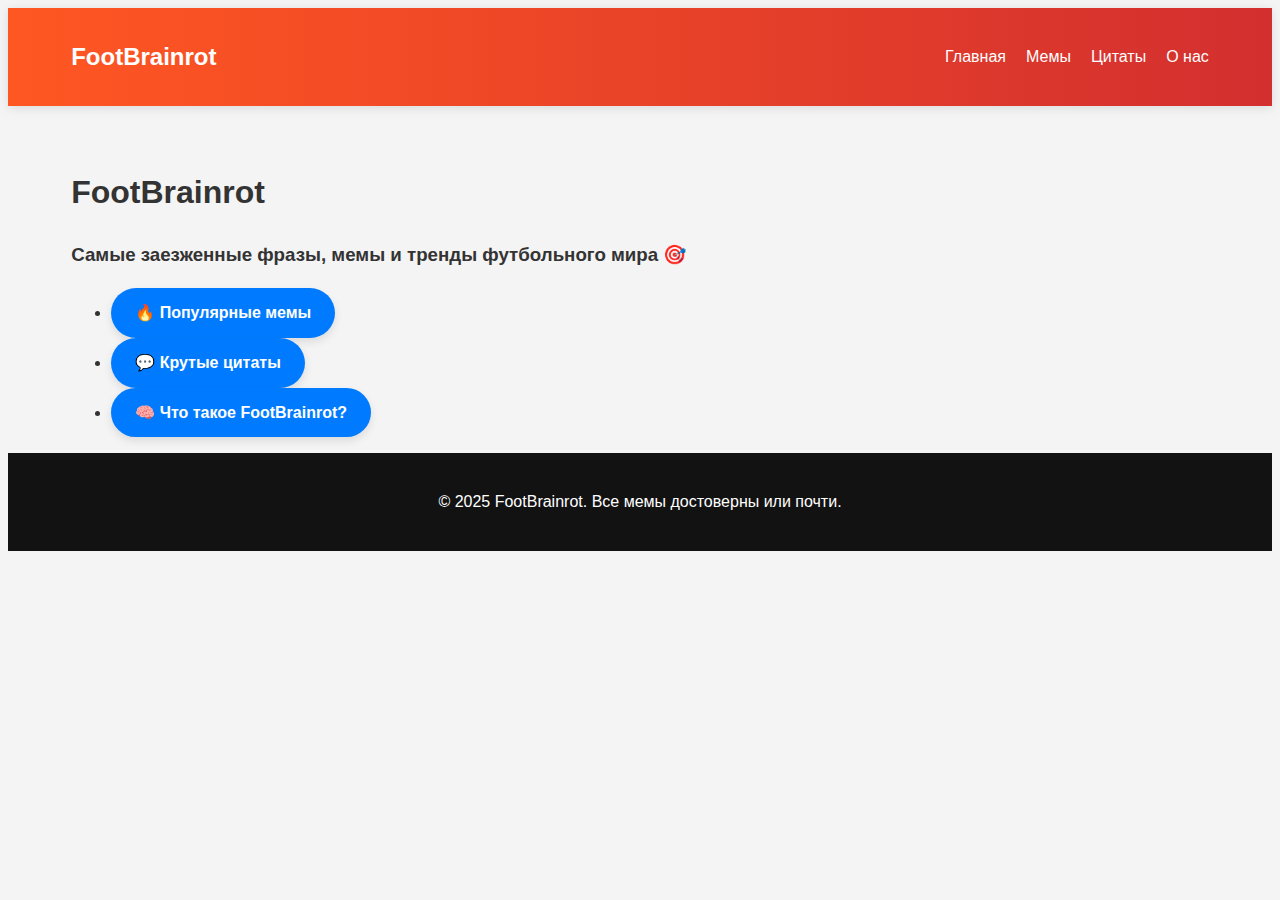
<file: index.html>
<!DOCTYPE html>
<html lang="ru">
<head>
  <meta charset="UTF-8">
  <meta name="viewport" content="width=device-width, initial-scale=1">
  <title>FootBrainrot - Футбольные Брейнроты</title>
  <link rel="stylesheet" href="style.css">
</head>
<body>

  <!-- Шапка -->
  <header class="header">
    <div class="container">
      <div class="header-content">
        <div class="logo">
         
          <span>FootBrainrot</span>
        </div>
        <nav class="nav">
          <ul>
            <li><a href="index.html">Главная</a></li>
            <li><a href="memes.html">Мемы</a></li>
            <li><a href="quotes.html">Цитаты</a></li>
            
            <li><a href="about.html">О нас</a></li>
          </ul>
        </nav>
      </div>
    </div>
  </header>

  <!-- Основной контент -->
  <main class="main">
    <section class="intro">
      <div class="container">
        <h1>FootBrainrot</h1>
        <h3>Самые заезженные фразы, мемы и тренды футбольного мира 🎯</h3>
      </div>
    </section>

   <section class="features">
  <div class="container">
    <ul class="menu-links">
      <li><a href="memes.html">🔥 Популярные мемы</a></li>
      <li><a href="quotes.html">💬 Крутые цитаты</a></li>
      <li><a href="about.html">🧠 Что такое FootBrainrot?</a></li>
    </ul>
  </div>
</section>

  <!-- Подвал -->
  <footer class="footer">
    <div class="container">
      <p>&copy; 2025 FootBrainrot. Все мемы достоверны или почти.</p>
    </div>
  </footer>

</body>
</html>
</file>
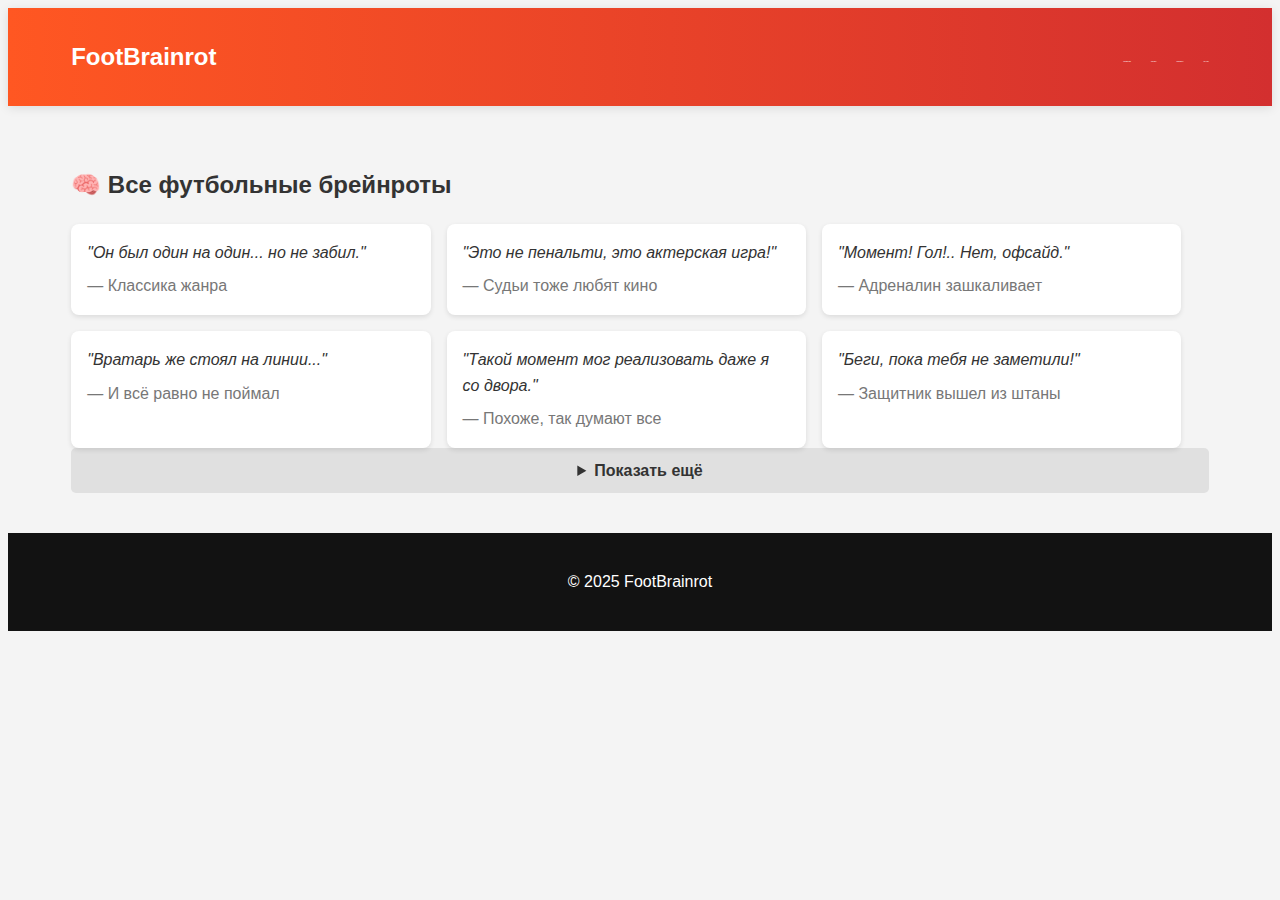
<file: quotes.html>
<html lang="ru">
<head>
  <meta charset="UTF-8">
  <meta name="viewport" content="width=device-width, initial-scale=1">
  <title>Брейнроты - FootBrainrot</title>
  <link rel="stylesheet" href="style.css">
  <link rel="stylesheet" href="brainrots.css">
</head>
<body>

  <!-- Шапка -->
  <header class="header">
    <div class="container">
      <div class="header-content">
        <div class="logo">
          
          <span>FootBrainrot</span>
        </div>
        <nav class="nav">
          <ul>
            <li><a href="index.html">Главная</a></li>
            <li><a href="memes.html">Мемы</a></li>
            <li><a href="quotes.html">Цитаты</a></li>
            <li><a href="about.html">О нас</a></li>
           
          </ul>
        </nav>
      </div>
    </div>
  </header>

  <!-- Брейнроты -->
  <main class="main">
    <section class="brainrots-section">
      <div class="container">
        <h2>🧠 Все футбольные брейнроты</h2>

        <div class="brainrot-list">

          <!-- Основные цитаты -->
          <div class="brainrot-card">
            <div class="brainrot-text">"Он был один на один... но не забил."</div>
            <div class="brainrot-author">— Классика жанра</div>
          </div>

          <div class="brainrot-card">
            <div class="brainrot-text">"Это не пенальти, это актерская игра!"</div>
            <div class="brainrot-author">— Судьи тоже любят кино</div>
          </div>

          <div class="brainrot-card">
            <div class="brainrot-text">"Момент! Гол!.. Нет, офсайд."</div>
            <div class="brainrot-author">— Адреналин зашкаливает</div>
          </div>

          <div class="brainrot-card">
            <div class="brainrot-text">"Вратарь же стоял на линии..."</div>
            <div class="brainrot-author">— И всё равно не поймал</div>
          </div>

          <div class="brainrot-card">
            <div class="brainrot-text">"Такой момент мог реализовать даже я со двора."</div>
            <div class="brainrot-author">— Похоже, так думают все</div>
          </div>

          <div class="brainrot-card">
            <div class="brainrot-text">"Беги, пока тебя не заметили!"</div>
            <div class="brainrot-author">— Защитник вышел из штаны</div>
          </div>

        </div>

        <!-- Дополнительные цитаты -->
        <div class="show-more-section">
          <details>
            <summary>Показать ещё</summary>
            <div class="hidden-cards">
              <div class="brainrot-card">
                <div class="brainrot-text">"Игрок упал — арбитр видел!"</div>
                <div class="brainrot-author">— Но не дал пенальти</div>
              </div>

              <div class="brainrot-card">
                <div class="brainrot-text">"Это штанга, а не перекладина!"</div>
                <div class="brainrot-author">— Дебаты века</div>
              </div>

              <div class="brainrot-card">
                <div class="brainrot-text">"Давай, ты сможешь!"</div>
                <div class="brainrot-author">— Перед каждым ударом</div>
              </div>

              <div class="brainrot-card">
                <div class="brainrot-text">"Ничья устраивает обе команды."</div>
                <div class="brainrot-author">— Хотя никто не хотел ничью</div>
              </div>

              <div class="brainrot-card">
                <div class="brainrot-text">"Судья просто хочет домой."</div>
                <div class="brainrot-author">— Поэтому даёт добавленное время по чуть-чуть</div>
              </div>
            </div>
          </details>
        </div>

      </div>
    </section>
  </main>

  <!-- Подвал -->
  <footer class="footer">
    <div class="container">
      <p>&copy; 2025 FootBrainrot</p>
    </div>
  </footer>

</body>
</html>
</file>
<file: style.css>
<style>
  /* Стили для кнопок */
  .menu-links {
    list-style: none;
    padding: 0;
    margin: 0;
    display: flex;
    gap: 15px;
    justify-content: center;
    flex-wrap: wrap;
  }

  .menu-links li a {
    text-decoration: none;
    color: #fff;
    background-color: #007BFF; /* Основной цвет кнопки */
    padding: 12px 24px;
    border-radius: 30px;
    font-size: 16px;
    font-weight: bold;
    transition: all 0.3s ease;
    display: inline-block;
    text-align: center;
    box-shadow: 0 4px 8px rgba(0, 0, 0, 0.1);
  }

  .menu-links li a:hover {
    background-color: #0056b3;
    transform: translateY(-3px);
    box-shadow: 0 6px 12px rgba(0, 0, 0, 0.2);
  }

  .menu-links li a:active {
    transform: scale(0.98);
  }
</style>

{
  margin: 0;
  padding: 0;
  box-sizing: border-box;
}

body {
  font-family: 'Segoe UI', sans-serif;
  background-color: #f4f4f4;
  color: #333;
  line-height: 1.6;
}

.container {
  width: 90%;
  max-width: 1200px;
  margin: 0 auto;
}

.header {
  background: linear-gradient(90deg, #ff5722, #d32f2f);
  color: white;
  padding: 20px 0;
  box-shadow: 0 2px 10px rgba(0, 0, 0, 0.1);
}

.header-content {
  display: flex;
  align-items: center;
  justify-content: space-between;
  flex-wrap: wrap;
}

.logo {
  display: flex;
  align-items: center;
  gap: 15px;
  font-size: 24px;
  font-weight: bold;
}

.logo img {
  height: 35px;
}

.nav ul {
  list-style: none;
  display: flex;
  gap: 20px;
}

.nav a {
  color: white;
  text-decoration: none;
  transition: opacity 0.3s ease;
}

.nav a:hover {
  opacity: 0.8;
}

.main {
  padding: 40px 0;
}

.footer {
  background-color: #121212;
  color: white;
  text-align: center;
  padding: 20px 0;
}

.memes-grid,
.video-wrapper,
.quote-box {
  margin-top: 20px;
}

.memes-grid {
  display: flex;
  flex-wrap: wrap;
  gap: 20px;
  justify-content: center;
}

.meme-card img {
  width: 250px;
  height: auto;
  border-radius: 10px;
  transition: transform 0.3s ease;
}

.meme-card img:hover {
  transform: scale(1.05);
}

a {
  font-size:2
}
</file>
<file: brainrots.css>
/* Список карточек */
.brainrot-list,
.hidden-cards {
  display: flex;
  flex-wrap: wrap;
  gap: 1rem;
}

.brainrot-card {
  background-color: #fff;
  border-radius: 8px;
  padding: 1rem;
  box-shadow: 0 2px 5px rgba(0,0,0,0.1);
  width: calc(33% - 1rem);
  box-sizing: border-box;
}

.brainrot-text {
  font-style: italic;
}

.brainrot-author {
  margin-top: 0.5rem;
  color: #777;
}

/* Детали — "Показать ещё" */
.show-more-section summary {
  cursor: pointer;
  padding: 10px;
  background-color: #e0e0e0;
  border-radius: 5px;
  text-align: center;
  font-weight: bold;
}

.show-more-section .hidden-cards {
  margin-top: 1rem;
}
</file>
